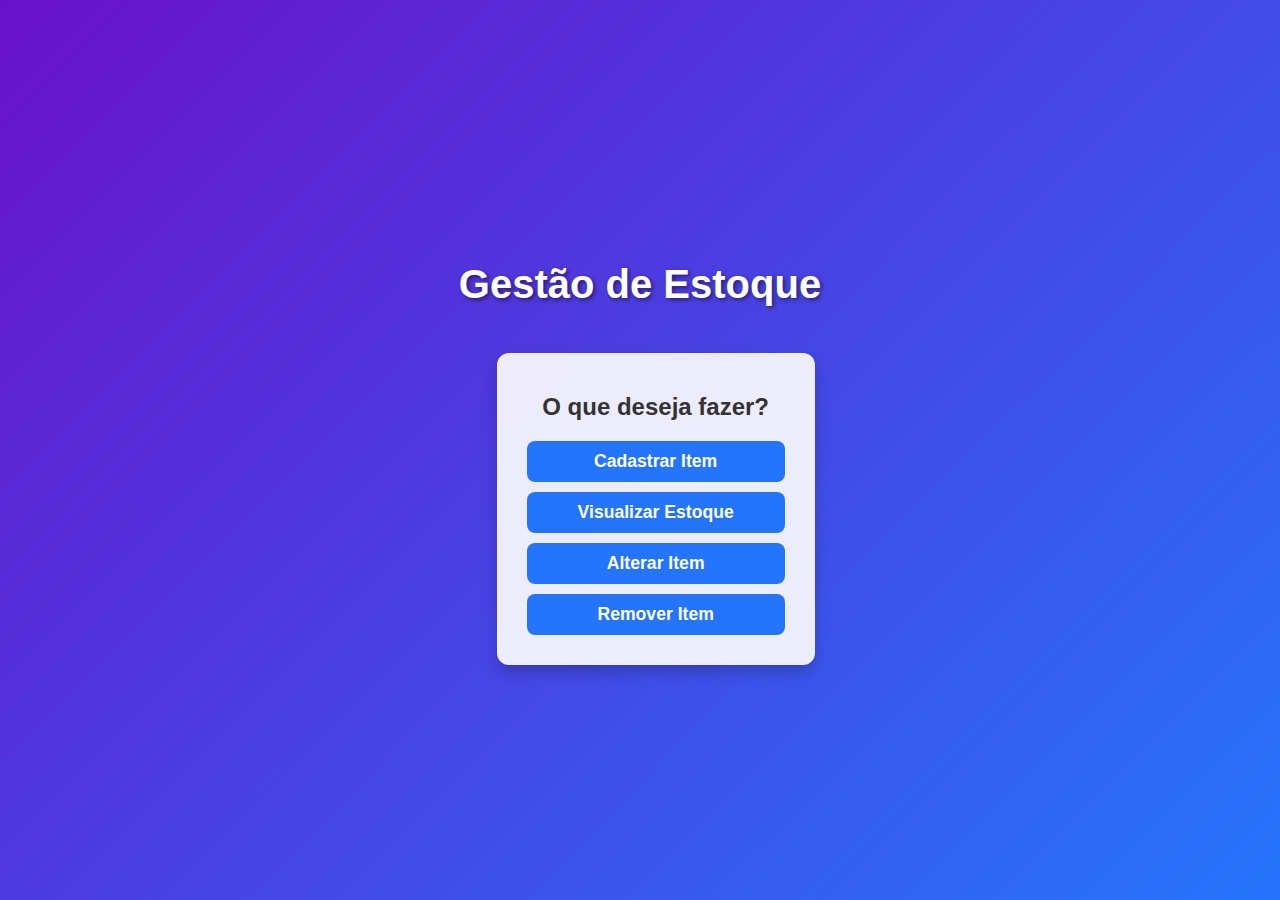
<file: public/index.html>
<!DOCTYPE html>
<html lang="pt-br">
<head>
  <meta charset="UTF-8" />
  <meta name="viewport" content="width=device-width, initial-scale=1.0" />
  <title>Gestão de Estoque</title>
  <link rel="stylesheet" href="/src/CSS/style.css" />
</head>
<body data-page="home">
  <header>
    <h1>Gestão de Estoque</h1>
  </header>
  <main>
    <section class="box">
      <h2>O que deseja fazer?</h2>
      <ul class="menu">
        <li><a href="/public/cadastro.html">Cadastrar Item</a></li>
        <li><a href="/public/vizualizar.html">Visualizar Estoque</a></li>
        <li><a href="/public/alterar.html">Alterar Item</a></li>
        <li><a href="/public/remover.html">Remover Item</a></li>
      </ul>
    </section>
  </main>
  <script src="/src/js/script.js"></script>
</body>
</html>
</file>
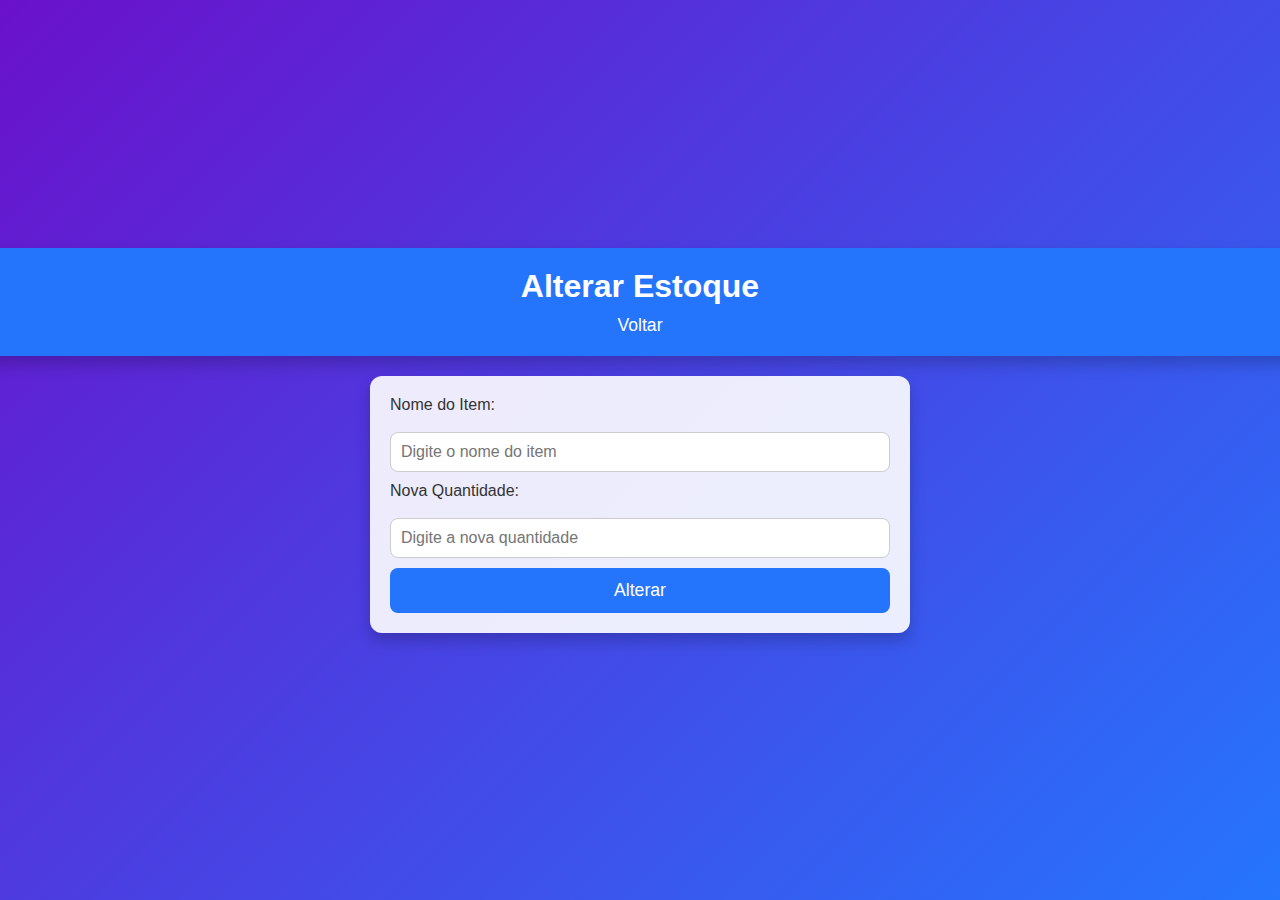
<file: public/alterar.html>
<!DOCTYPE html>
<html lang="pt-br">
<head>
  <meta charset="UTF-8">
  <meta name="viewport" content="width=device-width, initial-scale=1.0">
  <title>Alterar Item</title>
  <link rel="stylesheet" href="/src/CSS/alterar.css">
</head>
<body data-page="alterar">
  <header>
    <h1>Alterar Estoque</h1>
    <a href="index.html">Voltar</a>
  </header>
  <main>
    <form id="alterar-form">
      <label for="nome">Nome do Item:</label>
      <input type="text" id="nome" placeholder="Digite o nome do item" required>
      
      <label for="quantidade">Nova Quantidade:</label>
      <input type="number" id="quantidade" placeholder="Digite a nova quantidade" required>
      
      <button type="submit">Alterar</button>
    </form>
  </main>
  <script src="/src/js/script.js"></script>
</body>
</html>
</file>
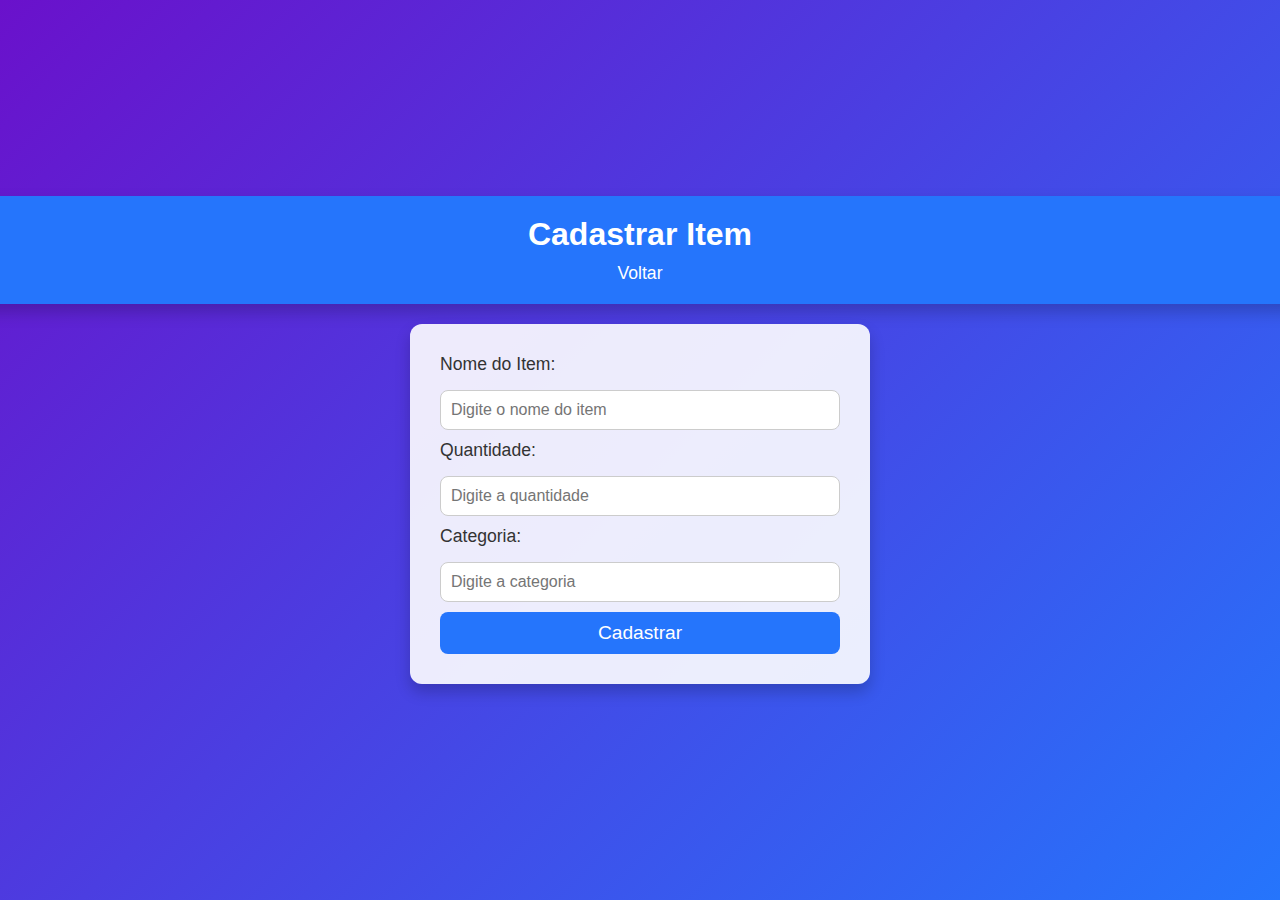
<file: public/cadastro.html>
<!DOCTYPE html>
<html lang="pt-br">
<head>
  <meta charset="UTF-8">
  <meta name="viewport" content="width=device-width, initial-scale=1.0">
  <title>Cadastrar Item</title>
  <link rel="stylesheet" href="/src/CSS/cadastro.css">
</head>
<body data-page="cadastro">
  <header>
    <h1>Cadastrar Item</h1>
    <a href="index.html">Voltar</a>
  </header>
  <main>
    <form id="cadastro-form">
      <label for="nome">Nome do Item:</label>
      <input type="text" id="nome" placeholder="Digite o nome do item" required>
      
      <label for="quantidade">Quantidade:</label>
      <input type="number" id="quantidade" placeholder="Digite a quantidade" required>
      
      <label for="categoria">Categoria:</label>
      <input type="text" id="categoria" placeholder="Digite a categoria" required>
      
      <button type="submit">Cadastrar</button>
    </form>
  </main>
  <script src="/src/js/script.js"></script>
</body>
</html>
</file>
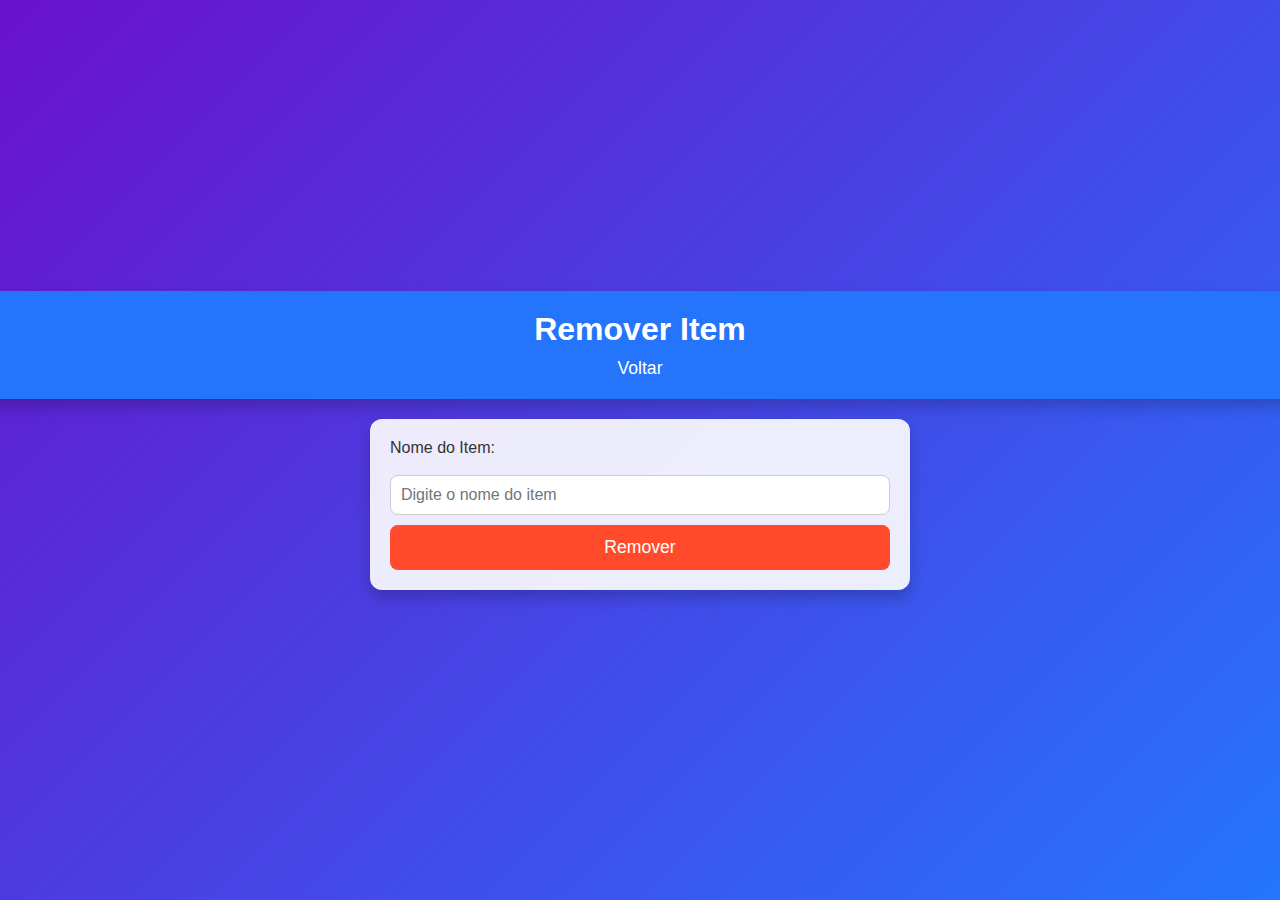
<file: public/remover.html>
<!DOCTYPE html>
<html lang="pt-br">
<head>
  <meta charset="UTF-8">
  <meta name="viewport" content="width=device-width, initial-scale=1.0">
  <title>Remover Item</title>
  <link rel="stylesheet" href="/src/CSS/remover.css">
</head>
<body data-page="remover">
  <header>
    <h1>Remover Item</h1>
    <a href="index.html">Voltar</a>
  </header>
  <main>
    <form id="remover-form">
      <label for="nome">Nome do Item:</label>
      <input type="text" id="nome" placeholder="Digite o nome do item" required>
      
      <button type="submit">Remover</button>
    </form>
  </main>
  <script src="/src/js/script.js"></script>
</body>
</html>
</file>
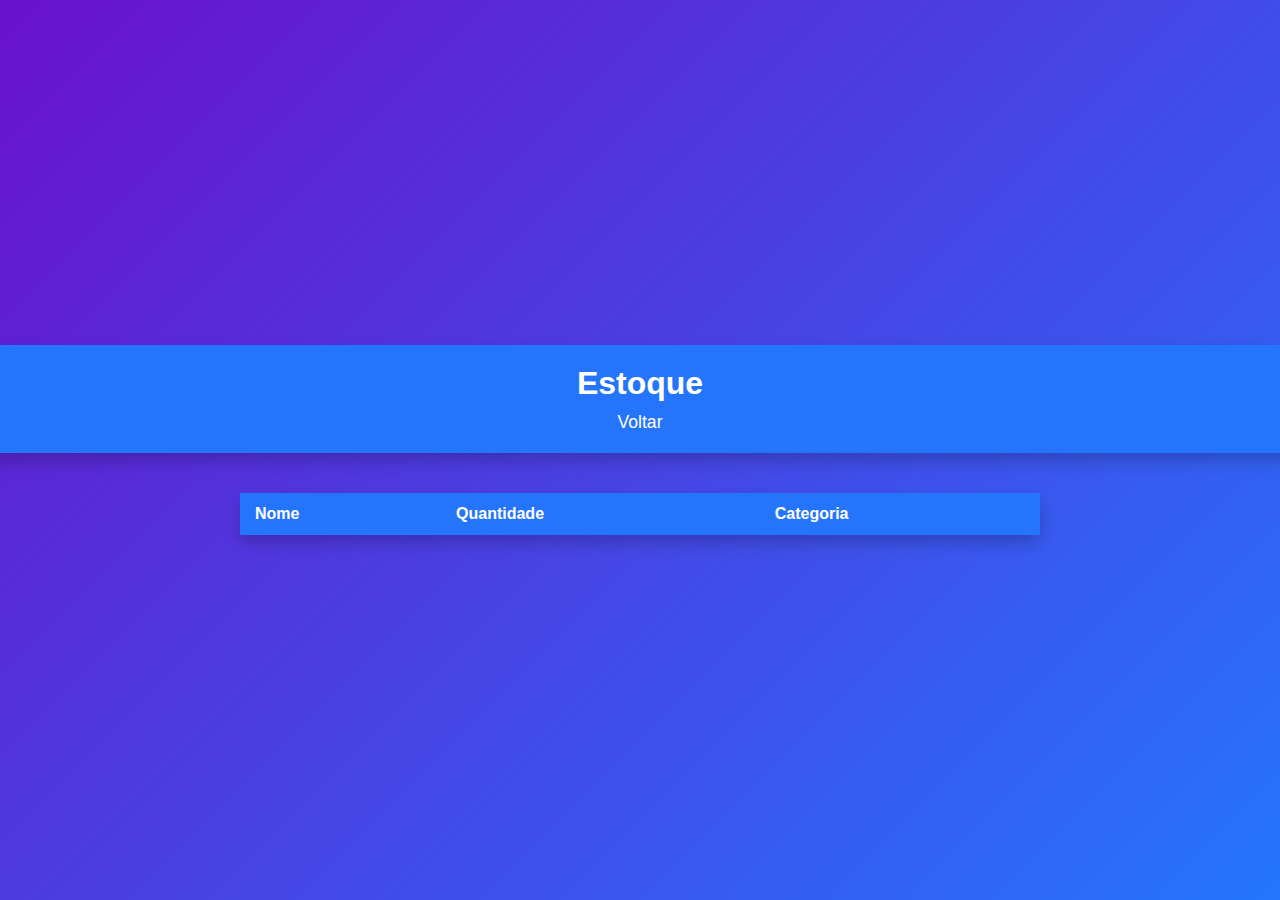
<file: public/vizualizar.html>
<!DOCTYPE html>
<html lang="pt-br">
<head>
  <meta charset="UTF-8">
  <meta name="viewport" content="width=device-width, initial-scale=1.0">
  <title>Visualizar Estoque</title>
  <link rel="stylesheet" href="/src/CSS/vizualizar.css">
</head>
<body data-page="vizualizar">
  <header>
    <h1>Estoque</h1>
    <a href="index.html">Voltar</a>
  </header>
  <main>
    <table id="estoque-tabela">
      <thead>
        <tr>
          <th>Nome</th>
          <th>Quantidade</th>
          <th>Categoria</th>
        </tr>
      </thead>
      <tbody></tbody>
    </table>
  </main>
  <script src="/src/js/script.js"></script>
</body>
</html>
</file>
<file: src/CSS/style.css>
body {
  margin: 0;
  font-family: Arial, sans-serif;
  color: #333;
  background: linear-gradient(135deg, #6a11cb, #2575fc);
  display: flex;
  flex-direction: column;
  align-items: center;
  justify-content: center;
  min-height: 100vh;
}

header {
  text-align: center;
  margin-bottom: 20px;
}

header h1 {
  color: #fff;
  font-size: 2.5rem;
  font-weight: bold;
  text-shadow: 2px 2px 4px rgba(0, 0, 0, 0.5);
}

main .box {
  background-color: rgba(255, 255, 255, 0.9);
  border-radius: 12px;
  padding: 20px 30px;
  box-shadow: 0 8px 15px rgba(0, 0, 0, 0.2);
  text-align: center;
  width: 90%;
  max-width: 400px;
}

main .box h2 {
  margin-bottom: 20px;
  font-size: 1.5rem;
  color: #333;
}

.menu {
  list-style-type: none;
  padding: 0;
  margin: 0;
}

.menu li {
  margin: 10px 0;
}

.menu a {
  text-decoration: none;
  color: #fff;
  font-size: 1.1rem;
  font-weight: bold;
  background-color: #2575fc;
  padding: 10px 20px;
  border-radius: 8px;
  transition: all 0.3s ease;
  display: block;
}

.menu a:hover {
  background-color: #6a11cb;
  transform: scale(1.05);
}

@media (max-width: 768px) {
  header h1 {
    font-size: 2rem;
  }

  main .box h2 {
    font-size: 1.2rem;
  }

  .menu a {
    font-size: 1rem;
    padding: 8px 16px;
  }
}
</file>
<file: src/CSS/alterar.css>
body {
  margin: 0;
  font-family: Arial, sans-serif;
  color: #333;
  background: linear-gradient(135deg, #6a11cb, #2575fc);
  display: flex;
  flex-direction: column;
  align-items: center;
  justify-content: center;
  min-height: 100vh;
}

header {
  width: 100%;
  background-color: #2575fc;
  color: #fff;
  padding: 20px;
  text-align: center;
  box-shadow: 0 8px 15px rgba(0, 0, 0, 0.2);
}

header h1 {
  margin: 0;
  font-size: 2rem;
  font-weight: bold;
}

header a {
  text-decoration: none;
  color: #fff;
  font-size: 1.1rem;
  margin-top: 10px;
  display: block;
  transition: color 0.3s ease;
}

header a:hover {
  color: #6a11cb;
}

main {
  width: 100%;
  display: flex;
  justify-content: center;
  align-items: center;
  padding: 20px;
}

form {
  width: 100%;
  max-width: 500px;
  background-color: rgba(255, 255, 255, 0.9);
  border-radius: 12px;
  box-shadow: 0 8px 15px rgba(0, 0, 0, 0.2);
  padding: 20px;
}

form label {
  display: block;
  font-size: 1rem;
  margin-bottom: 8px;
}

form input {
  width: 100%;
  padding: 10px;
  margin: 10px 0;
  border-radius: 8px;
  border: 1px solid #ccc;
  font-size: 1rem;
  box-sizing: border-box;
  transition: border 0.3s ease;
}

form input:focus {
  border-color: #2575fc;
  outline: none;
}

form button {
  width: 100%;
  padding: 12px;
  font-size: 1.1rem;
  background-color: #2575fc;
  color: white;
  border: none;
  border-radius: 8px;
  cursor: pointer;
  transition: background-color 0.3s ease;
}

form button:hover {
  background-color: #6a11cb;
}

@media (max-width: 768px) {
  header h1 {
    font-size: 1.8rem;
  }

  header a {
    font-size: 1rem;
  }

  form {
    padding: 15px;
  }

  form input, form button {
    font-size: 1rem;
    padding: 10px;
  }
}
</file>
<file: src/CSS/cadastro.css>
body {
  margin: 0;
  font-family: Arial, sans-serif;
  color: #333;
  background: linear-gradient(135deg, #6a11cb, #2575fc);
  display: flex;
  flex-direction: column;
  align-items: center;
  justify-content: center;
  min-height: 100vh;
}

header {
  width: 100%;
  background-color: #2575fc;
  color: #fff;
  padding: 20px;
  text-align: center;
  box-shadow: 0 8px 15px rgba(0, 0, 0, 0.2);
}

header h1 {
  margin: 0;
  font-size: 2rem;
  font-weight: bold;
}

header a {
  text-decoration: none;
  color: #fff;
  font-size: 1.1rem;
  margin-top: 10px;
  display: block;
  transition: color 0.3s ease;
}

header a:hover {
  color: #6a11cb;
}

main {
  display: flex;
  justify-content: center;
  align-items: center;
  width: 100%;
  padding: 20px;
}

form {
  background-color: rgba(255, 255, 255, 0.9);
  border-radius: 12px;
  padding: 30px;
  box-shadow: 0 8px 15px rgba(0, 0, 0, 0.2);
  width: 100%;
  max-width: 400px;
}

form label {
  font-size: 1.1rem;
  margin-bottom: 5px;
  display: block;
}

form input {
  width: 100%;
  padding: 10px;
  margin: 10px 0;
  border-radius: 8px;
  border: 1px solid #ccc;
  font-size: 1rem;
  box-sizing: border-box;
  transition: border 0.3s ease;
}

form input:focus {
  border-color: #2575fc;
  outline: none;
}

form button {
  width: 100%;
  padding: 10px;
  background-color: #2575fc;
  color: #fff;
  font-size: 1.2rem;
  border: none;
  border-radius: 8px;
  cursor: pointer;
  transition: all 0.3s ease;
}

form button:hover {
  background-color: #6a11cb;
  transform: scale(1.05);
}

@media (max-width: 768px) {
  header h1 {
    font-size: 1.8rem;
  }

  header a {
    font-size: 1rem;
  }

  form {
    width: 90%;
    padding: 20px;
  }

  form label {
    font-size: 1rem;
  }

  form input,
  form button {
    font-size: 1rem;
  }
}
</file>
<file: src/CSS/remover.css>
body {
  margin: 0;
  font-family: Arial, sans-serif;
  color: #333;
  background: linear-gradient(135deg, #6a11cb, #2575fc);
  display: flex;
  flex-direction: column;
  align-items: center;
  justify-content: center;
  min-height: 100vh;
}

header {
  width: 100%;
  background-color: #2575fc;
  color: #fff;
  padding: 20px;
  text-align: center;
  box-shadow: 0 8px 15px rgba(0, 0, 0, 0.2);
}

header h1 {
  margin: 0;
  font-size: 2rem;
  font-weight: bold;
}

header a {
  text-decoration: none;
  color: #fff;
  font-size: 1.1rem;
  margin-top: 10px;
  display: block;
  transition: color 0.3s ease;
}

header a:hover {
  color: #6a11cb;
}

main {
  width: 100%;
  display: flex;
  justify-content: center;
  align-items: center;
  padding: 20px;
}

form {
  width: 100%;
  max-width: 500px;
  background-color: rgba(255, 255, 255, 0.9);
  border-radius: 12px;
  box-shadow: 0 8px 15px rgba(0, 0, 0, 0.2);
  padding: 20px;
}

form label {
  display: block;
  font-size: 1rem;
  margin-bottom: 8px;
}

form input {
  width: 100%;
  padding: 10px;
  margin: 10px 0;
  border-radius: 8px;
  border: 1px solid #ccc;
  font-size: 1rem;
  box-sizing: border-box;
  transition: border 0.3s ease;
}

form input:focus {
  border-color: #ff416c;
  outline: none;
}

form button {
  width: 100%;
  padding: 12px;
  font-size: 1.1rem;
  background-color: #ff4b2b;
  color: white;
  border: none;
  border-radius: 8px;
  cursor: pointer;
  transition: background-color 0.3s ease;
}

form button:hover {
  background-color: #ff416c;
}

@media (max-width: 768px) {
  header h1 {
    font-size: 1.8rem;
  }

  header a {
    font-size: 1rem;
  }

  form {
    padding: 15px;
  }

  form input, form button {
    font-size: 1rem;
    padding: 10px;
  }
}
</file>
<file: src/CSS/vizualizar.css>
body {
  margin: 0;
  font-family: Arial, sans-serif;
  color: #333;
  background: linear-gradient(135deg, #6a11cb, #2575fc);
  display: flex;
  flex-direction: column;
  align-items: center;
  justify-content: center;
  min-height: 100vh;
}

header {
  width: 100%;
  background-color: #2575fc;
  color: #fff;
  padding: 20px;
  text-align: center;
  box-shadow: 0 8px 15px rgba(0, 0, 0, 0.2);
}

header h1 {
  margin: 0;
  font-size: 2rem;
  font-weight: bold;
}

header a {
  text-decoration: none;
  color: #fff;
  font-size: 1.1rem;
  margin-top: 10px;
  display: block;
  transition: color 0.3s ease;
}

header a:hover {
  color: #6a11cb;
}

main {
  width: 100%;
  display: flex;
  justify-content: center;
  align-items: center;
  padding: 20px;
}

table {
  width: 90%;
  max-width: 800px;
  background-color: rgba(255, 255, 255, 0.9);
  border-radius: 12px;
  box-shadow: 0 8px 15px rgba(0, 0, 0, 0.2);
  margin-top: 20px;
  border-collapse: collapse;
}

table th, table td {
  padding: 12px 15px;
  text-align: left;
  font-size: 1rem;
}

table th {
  background-color: #2575fc;
  color: #fff;
  font-weight: bold;
}

table td {
  background-color: #f9f9f9;
  border-bottom: 1px solid #ddd;
}

table tr:nth-child(even) td {
  background-color: #f1f1f1;
}

table tr:hover td {
  background-color: #e0e0e0;
}

@media (max-width: 768px) {
  header h1 {
    font-size: 1.8rem;
  }

  header a {
    font-size: 1rem;
  }

  table {
    width: 100%;
    padding: 10px;
  }

  table th, table td {
    font-size: 0.9rem;
    padding: 10px;
  }
}
</file>
